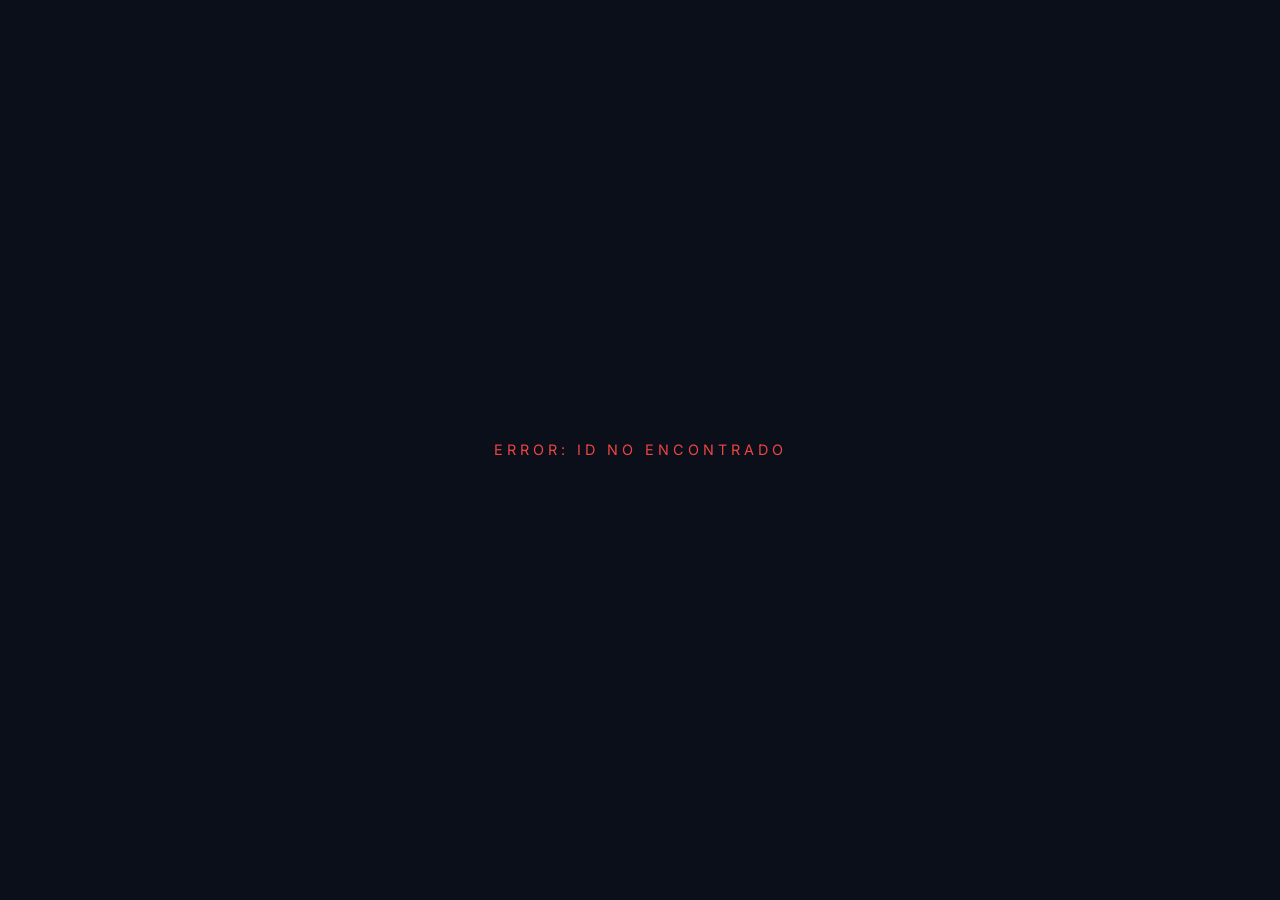
<file: preview.html>
<!DOCTYPE html>
<html lang="es">
<head>
<meta charset="UTF-8">
<meta name="viewport" content="width=device-width, initial-scale=1.0">
<title>+ info de nuestro Encuentro de Rugby</title>
<style>
  @import url('https://fonts.googleapis.com/css2?family=Inter:wght@300;400;500;600;700&family=Playfair+Display:wght@400;500;600;700&display=swap');

  * {
    margin: 0;
    padding: 0;
    box-sizing: border-box;
  }

  :root {
    --blue-dark: #0a0f1a;
    --blue-mid: #141b2d;
    --blue-light: #1e2746;
    --white: #ffffff;
    --white-soft: rgba(255, 255, 255, 0.9);
    --white-muted: rgba(255, 255, 255, 0.6);
    --gold-soft: linear-gradient(135deg, #d4af37 0%, #f4e4ba 50%, #d4af37 100%);
    --gold-text: #e8d5a3;
    --shadow: 0 25px 50px -12px rgba(0, 0, 0, 0.5);
  }

  body {
    font-family: 'Inter', sans-serif;
    background: var(--blue-dark);
    color: var(--white);
    min-height: 100vh;
    line-height: 1.6;
  }

  .flyer-wrapper {
    width: 100%;
    min-height: 100vh;
    display: flex;
    flex-direction: column;
  }

  /* HERO SECTION - PC: Imagen izquierda, datos derecha */
  .hero-section {
    position: relative;
    width: 100%;
    min-height: 100vh;
    display: grid;
    grid-template-columns: 1fr 1fr;
    overflow: hidden;
  }

  .hero-image-container {
    position: relative;
    width: 100%;
    height: 100%;
    min-height: 100vh;
    overflow: hidden;
  }

  .hero-image {
    width: 100%;
    height: 100%;
    object-fit: cover;
    filter: brightness(0.8) contrast(1.1);
    animation: imageReveal 1.2s cubic-bezier(0.77, 0, 0.175, 1) forwards;
    transform: scale(1.1);
  }

  @keyframes imageReveal {
    to {
      transform: scale(1);
    }
  }

  .image-overlay {
    position: absolute;
    inset: 0;
    background: linear-gradient(90deg, transparent 0%, rgba(10, 15, 26, 0.4) 100%);
    pointer-events: none;
  }

     .hero-content {
        padding: 40px 24px;
        margin-top: -20px;     /* ← MENOS NEGATIVO */
        position: relative;
        z-index: 10;
        background: linear-gradient(180deg, transparent 0%, var(--blue-dark) 80px); /* ← GRADIENTE PROPIO */
    }

  .hero-content::before {
    content: '';
    position: absolute;
    top: -50%;
    right: -50%;
    width: 100%;
    height: 200%;
    background: radial-gradient(circle, rgba(212, 175, 55, 0.03) 0%, transparent 70%);
    animation: pulse 8s ease-in-out infinite;
}

  @keyframes pulse {
    0%, 100% { transform: scale(1); opacity: 0.5; }
    50% { transform: scale(1.1); opacity: 1; }
  }

  .content-inner {
    position: relative;
    z-index: 2;
    max-width: 600px;
    animation: slideIn 0.8s cubic-bezier(0.16, 1, 0.3, 1) forwards;
    opacity: 0;
    transform: translateY(30px);
  }

  @keyframes slideIn {
    to {
      opacity: 1;
      transform: translateY(0);
    }
  }

  /* Logo */
 .logo-container {
   position: fixed;
  bottom: 20px;
  right: 20px;
  z-index: 9999;
  margin: 0;
 
  animation: fadeIn 1s ease 0.3s forwards;
  opacity: 0;
}

  .logo-container img {
    height: 80px;
    filter: drop-shadow(0 4px 20px rgba(0, 0, 0, 0.3));
    transition: transform 0.3s ease;
  }

  .logo-container img:hover {
    transform: scale(1.05);
  }

  @keyframes fadeIn {
    to { opacity: 1; }
  }

  /* Titles */
  .title-group {
    margin-bottom: 50px;
  }

  .edicion-tag {
    font-size: 0.85rem;
    letter-spacing: 4px;
    text-transform: uppercase;
    color: var(--gold-text);
    margin-bottom: 12px;
    display: flex;
    align-items: center;
    gap: 12px;
    font-weight: 500;
  }

  .edicion-tag::before {
    content: '';
    width: 40px;
    height: 1px;
    background: var(--gold-soft);
  }

  .event-name {
    font-family: 'Playfair Display', serif;
    font-size: clamp(2.5rem, 4vw, 4rem);
    font-weight: 600;
    line-height: 1.1;
    background: linear-gradient(135deg, var(--white) 0%, var(--white-muted) 100%);
    -webkit-background-clip: text;
    -webkit-text-fill-color: transparent;
    background-clip: text;
    letter-spacing: -0.02em;
  }

  /* Date Section */
  .date-section {
    margin-bottom: 40px;
    padding: 30px;
    background: rgba(255, 255, 255, 0.03);
    border: 1px solid rgba(255, 255, 255, 0.08);
    border-radius: 16px;
    backdrop-filter: blur(10px);
    transition: all 0.4s ease;
  }

  .date-section:hover {
    background: rgba(255, 255, 255, 0.05);
    border-color: rgba(212, 175, 55, 0.2);
    transform: translateY(-2px);
  }

  .date-header {
    display: flex;
    align-items: center;
    gap: 12px;
    margin-bottom: 16px;
  }

  .date-icon {
    width: 24px;
    height: 24px;
    color: var(--gold-text);
  }

  .date-label {
    font-size: 0.75rem;
    letter-spacing: 3px;
    text-transform: uppercase;
    color: var(--white-muted);
    font-weight: 500;
  }

  .date-main {
    font-family: 'Playfair Display', serif;
    font-size: clamp(1.8rem, 3vw, 2.5rem);
    font-weight: 500;
    color: var(--white);
    line-height: 1.3;
  }

  .year-display {
    display: inline-block;
    margin-top: 12px;
    padding: 8px 20px;
    background: var(--gold-soft);
    color: var(--blue-dark);
    font-weight: 600;
    font-size: 0.9rem;
    letter-spacing: 2px;
    border-radius: 30px;
  }

  /* Location */
  .location-section {
    margin-bottom: 30px;
    display: flex;
    align-items: center;
    gap: 16px;
    padding: 20px;
    background: rgba(255, 255, 255, 0.02);
    border-radius: 12px;
    border-left: 3px solid transparent;
    transition: all 0.3s ease;
  }

  .location-section:hover {
    background: rgba(255, 255, 255, 0.04);
    border-left-color: var(--gold-text);
    padding-left: 24px;
  }

  .location-icon {
    width: 22px;
    height: 22px;
    color: var(--gold-text);
    flex-shrink: 0;
  }

  .location-text {
    font-size: 1.1rem;
    color: var(--white-soft);
    font-weight: 400;
  }

  /* Tags */
  .tags-container {
    display: flex;
    flex-wrap: wrap;
    gap: 12px;
    margin-top: 30px;
  }

  .tag {
    display: flex;
    align-items: center;
    gap: 8px;
    padding: 10px 20px;
    background: rgba(255, 255, 255, 0.05);
    border: 1px solid rgba(255, 255, 255, 0.1);
    border-radius: 30px;
    font-size: 0.85rem;
    letter-spacing: 1px;
    color: var(--white-soft);
    transition: all 0.3s ease;
    cursor: default;
  }

  .tag:hover {
    background: rgba(212, 175, 55, 0.1);
    border-color: rgba(212, 175, 55, 0.3);
    transform: translateY(-2px);
  }

  .tag-icon {
    width: 16px;
    height: 16px;
    color: var(--gold-text);
  }

  /* Mobile Date Details */
  .date-details-mobile {
    display: flex;
  flex-direction: column;
  gap: 12px;
    margin-top: 20px;
    space-y: 12px;
  }

  .date-detail-item {
    display: flex;
    align-items: center;
    gap: 12px;
    padding: 16px;
    background: rgba(255, 255, 255, 0.03);
    border-radius: 12px;
    border: 1px solid rgba(255, 255, 255, 0.06);
    transition: all 0.3s ease;
  }

  .date-detail-item:hover {
    background: rgba(255, 255, 255, 0.05);
    border-color: rgba(212, 175, 55, 0.2);
  }

  .detail-icon {
    width: 18px;
    height: 18px;
    color: var(--gold-text);
    flex-shrink: 0;
  }

  .detail-content {
    display: flex;
    flex-direction: column;
    gap: 4px;
  }

  .detail-date {
    font-weight: 500;
    color: var(--white);
    font-size: 0.95rem;
  }

  .detail-time {
    font-size: 0.85rem;
    color: var(--white-muted);
  }

  /* INFO SECTION */
  .info-section {
    background: var(--blue-dark);
    padding: 80px 40px;
    position: relative;
  }

  .info-section::before {
    content: '';
    position: absolute;
    top: 0;
    left: 0;
    right: 0;
    height: 1px;
    background: linear-gradient(90deg, transparent, rgba(212, 175, 55, 0.3), transparent);
  }

  .info-container {
    max-width: 1000px;
    margin: 0 auto;
  }

  .info-block {
    margin-bottom: 60px;
    animation: fadeInUp 0.8s ease forwards;
    opacity: 0;
    transform: translateY(20px);
  }

  .info-block:nth-child(2) { animation-delay: 0.2s; }

  @keyframes fadeInUp {
    to {
      opacity: 1;
      transform: translateY(0);
    }
  }

  .info-title {
    font-family: 'Playfair Display', serif;
    font-size: 1.5rem;
    font-weight: 500;
    margin-bottom: 24px;
    display: flex;
    align-items: center;
    gap: 16px;
    color: var(--white);
  }

  .info-title::after {
    content: '';
    flex: 1;
    height: 1px;
    background: linear-gradient(90deg, rgba(212, 175, 55, 0.5), transparent);
  }

  .description-text {
    font-size: 1.1rem;
    line-height: 1.8;
    color: var(--white-muted);
    max-width: 800px;
    white-space: pre-wrap;
  }

  /* Pricing */
  .pricing-row {
    display: grid;
    grid-template-columns: repeat(auto-fit, minmax(220px, 1fr));
    gap: 24px;
  }

  .price-item {
    position: relative;
    padding: 40px 30px;
    background: linear-gradient(135deg, rgba(255, 255, 255, 0.03) 0%, rgba(255, 255, 255, 0.01) 100%);
    border: 1px solid rgba(255, 255, 255, 0.08);
    border-radius: 20px;
    text-align: center;
    transition: all 0.4s cubic-bezier(0.4, 0, 0.2, 1);
    overflow: hidden;
  }

  .price-item::before {
    content: '';
    position: absolute;
    top: 0;
    left: 0;
    right: 0;
    height: 2px;
    background: var(--gold-soft);
    transform: scaleX(0);
    transition: transform 0.4s ease;
  }

  .price-item:hover {
    transform: translateY(-8px);
    border-color: rgba(212, 175, 55, 0.2);
    box-shadow: 0 20px 40px rgba(0, 0, 0, 0.3);
  }

  .price-item:hover::before {
    transform: scaleX(1);
  }

  .price-value {
    font-family: 'Playfair Display', serif;
    font-size: 2.5rem;
    font-weight: 600;
    background: var(--gold-soft);
    -webkit-background-clip: text;
    -webkit-text-fill-color: transparent;
    background-clip: text;
    margin-bottom: 8px;
  }

  .price-name {
    font-size: 0.9rem;
    letter-spacing: 2px;
    color: var(--white-muted);
    text-transform: uppercase;
  }

  /* FOOTER */
  .footer-section {
    background: var(--blue-dark);
    padding: 40px;
    text-align: center;
    border-top: 1px solid rgba(255, 255, 255, 0.05);
  }

  .org-info {
    font-size: 0.9rem;
    letter-spacing: 3px;
    color: var(--white-muted);
    text-transform: uppercase;
  }

  /* Loading */
  .loading {
    min-height: 100vh;
    display: flex;
    flex-direction: column;
    align-items: center;
    justify-content: center;
    background: var(--blue-dark);
    gap: 24px;
  }

  .loading-spinner {
    width: 50px;
    height: 50px;
    border: 2px solid rgba(255, 255, 255, 0.1);
    border-top-color: var(--gold-text);
    border-radius: 50%;
    animation: spin 1s linear infinite;
  }

  @keyframes spin {
    to { transform: rotate(360deg); }
  }

  .loading-text {
    color: var(--white-muted);
    letter-spacing: 4px;
    font-size: 0.9rem;
    text-transform: uppercase;
  }

  /* MOBILE */
  @media (max-width: 968px) {
    .hero-section {
        grid-template-columns: 1fr;
        grid-template-rows: auto auto;  /* ← IMAGEN ADAPTABLE */
        min-height: auto;
    }

   @media (max-width: 968px) {
    .hero-image-container {
        min-height: auto;
        height: 130%;
        position: relative;
        display: flex;
        align-items: flex-start;
        background-color: var(--blue-dark); /* Fondo oscuro por si hay espacio */
    }
    
    .hero-image {
        position: relative;
        height: auto;
        width: 100%;
        object-fit: contain;
        object-position: top;
        display: block; /* Evita espacios raros */
    }
}

        .image-overlay {
        background: linear-gradient(180deg, transparent 60%, var(--blue-dark) 100%);
        height: 100%;         /* ← ASEGURAR QUE CUBRA */
    }

    @media (max-width: 968px) {
    .hero-content {
        padding: 40px 24px;
        margin-top: -20px;
        position: relative;
        z-index: 10;
        
        background: linear-gradient(180deg, transparent 0%, var(--blue-dark) 80px);
    }

    
    .hero-content::before {
        display: none; /* Opcional: ocultar el pulso dorado en mobile */
        /* O si lo querés mantener, dejarlo como está */
    }
}
    .content-inner {
      max-width: 100%;
    }

    .logo-container {
      bottom: 15px;
    right: 15px;
    }

    .logo-container img {
       height: 55px;
    }

    .title-group {
      text-align: center;
      margin-bottom: 40px;
    }

    .edicion-tag {
      justify-content: center;
    }

    .edicion-tag::before {
      display: none;
    }

    .date-section {
      text-align: center;
      padding: 24px;
    }

    .date-header {
      justify-content: center;
    }

   

    .date-details-mobile {
      display: flex;
      flex-direction: column;
      gap: 12px;
    }

    .location-section {
      justify-content: center;
      text-align: center;
      flex-direction: column;
      gap: 12px;
    }

    .tags-container {
      justify-content: center;
    }

    .info-section {
      padding: 60px 24px;
    }

    .pricing-row {
      grid-template-columns: 1fr;
    }

    .price-item {
      max-width: 400px;
      margin: 0 auto;
      width: 100%;
    }
  }

  @media (max-width: 480px) {
    .event-name {
      font-size: 2rem;
    }

    .date-main {
      font-size: 1.5rem;
    }

    .hero-content {
      padding: 30px 20px;
    }
  }

  /* CTA EVENTO */
.evento-cta {
    max-width: 600px;
    margin: 0 auto 40px auto;
    display: flex;
    flex-direction: column;
    gap: 12px;
    text-align: center;
}

.evento-cta button {
    width: 100%;
    padding: 16px;
    border-radius: 14px;
    border: none;
    font-weight: 700;
    font-size: 14px;
    letter-spacing: 1px;
    cursor: pointer;
    transition: all 0.3s ease;
}

/* BOTON PRINCIPAL */
#btnParticipar {
    background: linear-gradient(135deg, #d4af37, #f4e4ba, #d4af37);
    color: #0a0f1a;
}

#btnParticipar:hover {
    transform: translateY(-2px);
    box-shadow: 0 12px 30px rgba(212, 175, 55, 0.3);
}

/* BOTON SECUNDARIO */
#btnVolver {
    background: rgba(255,255,255,0.05);
    color: rgba(255,255,255,0.8);
    border: 1px solid rgba(255,255,255,0.1);
}

#btnVolver:hover {
    background: rgba(255,255,255,0.1);
}

.evento-nota {
    margin-top: 10px;
    font-size: 12px;
    color: rgba(255,255,255,0.5);
    line-height: 1.5;
}
</style>
</head>
<body>

<div id="app">
  <div class="loading">
    <div class="loading-spinner"></div>
    <div class="loading-text">Cargando Evento</div>
  </div>
</div>

<script>
  const params = new URLSearchParams(window.location.search);
  const encuentroId = params.get('id');

  function extractYear(nombre, fechaStr) {
    const matchNombre = nombre.match(/\b(20\d{2})\b/);
    if (matchNombre) return matchNombre[1];
    const matchFecha = fechaStr.match(/\b(20\d{2})\b/);
    if (matchFecha) return matchFecha[1];
    return new Date().getFullYear();
  }

  function formatDates(fechasJSON) {
    let fechas = [];
    try { fechas = JSON.parse(fechasJSON); } catch(e) {}
    
    if (fechas.length === 0) return { 
      rango: 'Fecha por confirmar', 
      year: '',
      detalles: []
    };
    
    const meses = ['Enero', 'Febrero', 'Marzo', 'Abril', 'Mayo', 'Junio', 
                   'Julio', 'Agosto', 'Septiembre', 'Octubre', 'Noviembre', 'Diciembre'];
    
    const procesadas = fechas.map(f => {
      const [year, month, day] = f.dia.split('-');
      return {
        diaNum: parseInt(day),
        mes: meses[parseInt(month) - 1],
        year: year,
        horarios: f.horarios || []
      };
    });
    
    const year = procesadas[0].year;
    const mes = procesadas[0].mes;
    
    const mismoMes = procesadas.every(p => p.mes === mes);
    
    let rangoTexto = '';
    if (mismoMes) {
      if (procesadas.length === 1) {
        rangoTexto = `${procesadas[0].diaNum} de ${mes}`;
      } else {
        const dias = procesadas.map(p => p.diaNum);
        if (dias.length === 2) {
          rangoTexto = `${dias[0]} y ${dias[1]} de ${mes}`;
        } else {
          const ultimo = dias.pop();
          rangoTexto = `${dias.join(', ')} y ${ultimo} de ${mes}`;
        }
      }
    } else {
      rangoTexto = procesadas.map(p => `${p.diaNum} de ${p.mes}`).join(' y ');
    }
    
   const detalles = procesadas.map(p => ({
  fecha: `${p.diaNum} de ${p.mes}`,
  horarios: (p.horarios || []).map(h => ({
    hora: h.hora || '',
    desc: h.desc || ''
  }))
}));
    
    return { 
      rango: rangoTexto, 
      year: year,
      detalles: detalles
    };
  }

  // SVG Icons
  const icons = {
    calendar: `<svg class="date-icon" viewBox="0 0 24 24" fill="none" stroke="currentColor" stroke-width="1.5"><rect x="3" y="4" width="18" height="18" rx="2" ry="2"></rect><line x1="16" y1="2" x2="16" y2="6"></line><line x1="8" y1="2" x2="8" y2="6"></line><line x1="3" y1="10" x2="21" y2="10"></line></svg>`,
    location: `<svg class="location-icon" viewBox="0 0 24 24" fill="none" stroke="currentColor" stroke-width="1.5"><path d="M21 10c0 7-9 13-9 13s-9-6-9-13a9 9 0 0 1 18 0z"></path><circle cx="12" cy="10" r="3"></circle></svg>`,
    users: `<svg class="tag-icon" viewBox="0 0 24 24" fill="none" stroke="currentColor" stroke-width="1.5"><path d="M17 21v-2a4 4 0 0 0-4-4H5a4 4 0 0 0-4 4v2"></path><circle cx="9" cy="7" r="4"></circle><path d="M23 21v-2a4 4 0 0 0-3-3.87"></path><path d="M16 3.13a4 4 0 0 1 0 7.75"></path></svg>`,
    tag: `<svg class="tag-icon" viewBox="0 0 24 24" fill="none" stroke="currentColor" stroke-width="1.5"><path d="M20.59 13.41l-7.17 7.17a2 2 0 0 1-2.83 0L2 12V2h10l8.59 8.59a2 2 0 0 1 0 2.82z"></path><line x1="7" y1="7" x2="7.01" y2="7"></line></svg>`,
    clock: `<svg class="detail-icon" viewBox="0 0 24 24" fill="none" stroke="currentColor" stroke-width="1.5"><circle cx="12" cy="12" r="10"></circle><polyline points="12 6 12 12 16 14"></polyline></svg>`
  };

  if (!encuentroId) {
    document.getElementById('app').innerHTML = `
      <div class="loading">
        <div class="loading-text" style="color: #ef4444;">Error: ID no encontrado</div>
      </div>`;
  } else {
    const API_URL = "https://script.google.com/macros/s/AKfycbxE-UiI85pCcUYq5LqJjN7UU7aOtXsVV_7Hyag-hYgOT4LcjGhVQaDt6js9PEQQ6E9Z/exec";
    
    fetch(`${API_URL}?action=getEncuentroById&id=${encuentroId}`)
      .then(res => res.json())
      .then(res => {
        if (!res.success || !res.data) throw new Error('Not found');
        
        const enc = res.data;
        const fechasData = formatDates(enc.fechasJSON);
        const year = fechasData.year || extractYear(enc.nombre, '');
        const nombreSinYear = enc.nombre.replace(/\s*20\d{2}\s*/, ' ').trim();
        
        const tipos = enc.tipo ? enc.tipo.split(',').map(t => t.trim()) : [];
        
        let precios = [];
        try { precios = JSON.parse(enc.valoresJSON); } catch(e) {}

        document.getElementById('app').innerHTML = `
          <div class="flyer-wrapper">
            <section class="hero-section">
              <div class="hero-image-container">
                <img class="hero-image" src="${enc.flyerUrl}" alt="Flyer" onerror="this.src='https://images.unsplash.com/photo-1489944440615-453fc2b6a9a9?w=1920&q=80'">
                <div class="image-overlay"></div>
                <div class="logo-container">
                    <img src="https://i.ibb.co/gbRGZWyN/ARVET.png" alt="Logo" id="event-logo">
                  </div>
              </div>
              
              <div class="hero-content">
                <div class="content-inner">
                  
                  
                  <div class="title-group">
                    <div class="edicion-tag">Edición ${year}</div>
                    <h1 class="event-name">${nombreSinYear}</h1>
                  </div>
                  
                  <div class="date-section">
                    <div class="date-header">
                      ${icons.calendar}
                      <span class="date-label">Fecha del Evento</span>
                    </div>
                    
                    <div class="date-range-desktop">
                      <div class="date-main">${fechasData.rango}</div>
                      <div class="year-display">${fechasData.year}</div>
                    </div>
                    
                    <div class="date-details-mobile">
                      ${fechasData.detalles.map(d => `
  <div class="date-detail-item">
    ${icons.clock}
    <div class="detail-content">
      <span class="detail-date">${d.fecha}</span>

      ${d.horarios.map(h => `
       <span class="detail-time">
  <strong>${h.hora} hs</strong>${h.desc ? ` - ${h.desc}` : ''}
</span>
      `).join('')}

    </div>
  </div>
`).join('')}
                    </div>
                  </div>
                  
                  <div class="location-section">
                    ${icons.location}
                    <span class="location-text">${enc.lugar || 'Lugar por confirmar'}</span>
                  </div>
                  
                  <div class="tags-container">
                    ${enc.cupoMaximo ? `
                      <div class="tag">
                        ${icons.users}
                        <span>${enc.cupoMaximo} Equipos</span>
                      </div>
                    ` : ''}
                    ${tipos.map(t => `
                      <div class="tag">
                        ${icons.tag}
                        <span>${t}</span>
                      </div>
                    `).join('')}
                  </div>
                </div>
              </div>
            </section>

            <section class="info-section">
              <div class="info-container">
                ${enc.descripcion ? `
                <div class="info-block">
                  <h3 class="info-title">Sobre el Evento</h3>
                  <p class="description-text">${enc.descripcion}</p>
                </div>
                ` : ''}
                
                ${precios.length > 0 ? `
                <div class="info-block">
                  <h3 class="info-title">Inversión</h3>
                  <div class="pricing-row">
                    ${precios.map(p => `
                      <div class="price-item">
                        <div class="price-value">$${parseFloat(p.precio).toLocaleString('es-AR')}</div>
                        <div class="price-name">${p.titulo}</div>
                      </div>
                    `).join('')}
                  </div>
                </div>
                ` : ''}
              </div>
            </section>

            <footer class="footer-section">
            <div class="evento-cta">
    <button id="btnParticipar">Participar</button>
    <button id="btnVolver">← Volver a ARVET</button>

    <p class="evento-nota">
        Para participar necesitás tener un equipo creado.<br>
        Si sos jugador, iniciá sesión o buscá tu equipo y registrate dentro del mismo.
    </p>
</div>
              <div class="org-info">Organiza: ${enc.creadorNombre || 'Organizador'}</div>
            </footer>
          </div>
        `;
      })
      .catch(err => {
        document.getElementById('app').innerHTML = `
          <div class="loading">
            <div class="loading-text" style="color: #ef4444;">Evento no encontrado</div>
          </div>`;
      });
  }


// ==========================
// BOTON VOLVER (FUNCIONA SI O SI)
// ==========================
document.addEventListener("click", function(e){
    if(e.target.id === "btnVolver"){

        const seccion = localStorage.getItem("arvet_last_section");

        if(seccion){
            window.location.href = `https://arvetrugby.com/index.html#${seccion}`;
        } else {
            window.location.href = "https://arvetrugby.com/index.html#partidos";
        }
    }
});


// ==========================
// BOTON PARTICIPAR (VA A ADMIN)
// ==========================
document.addEventListener("click", function(e){
    if(e.target.id === "btnParticipar"){
        window.location.href = "https://arvetrugby.com/admin.html";
    }
});
</script>
</body>
</html>
</file>
